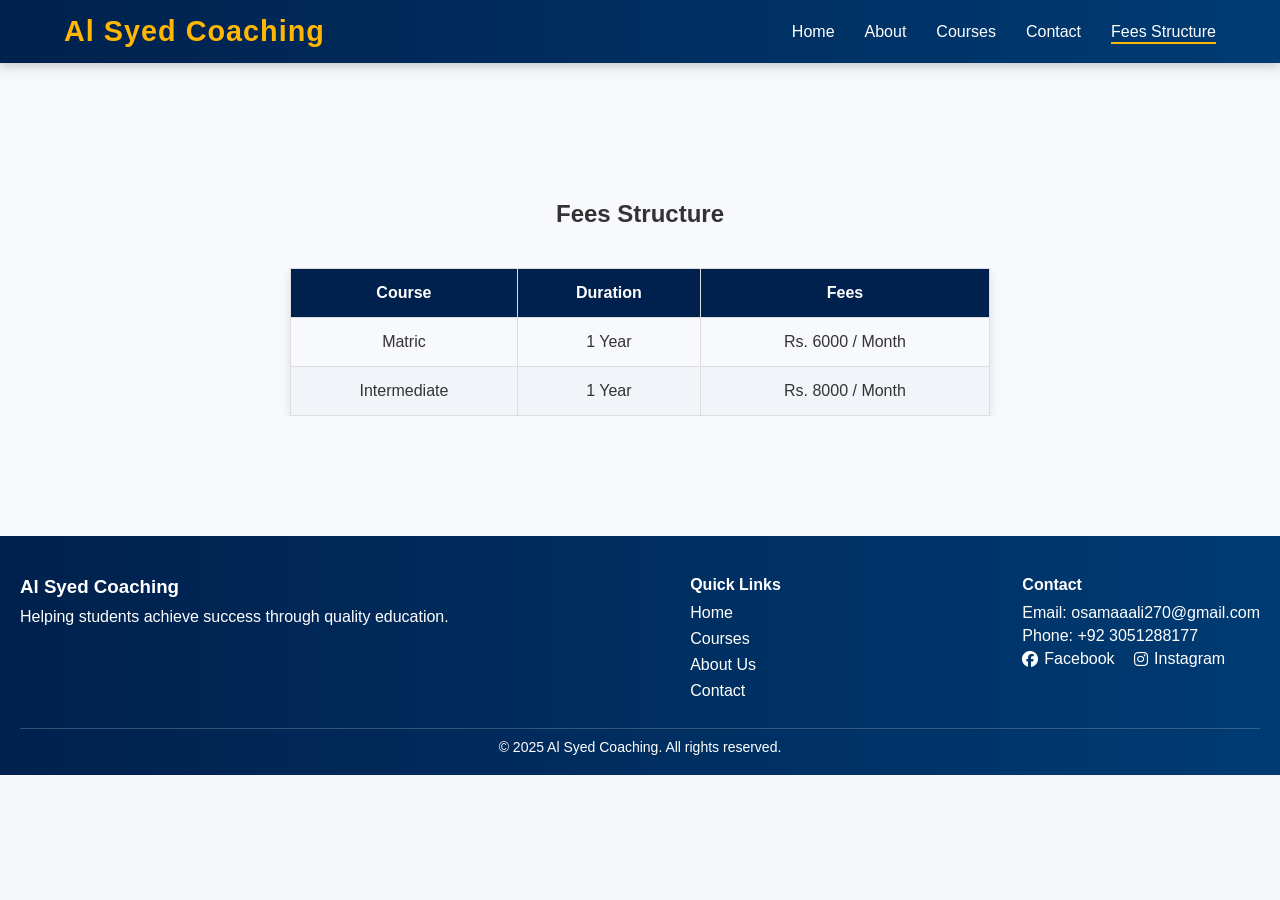
<file: fees.html>
<!DOCTYPE html>
<html lang="en">
<head>
  <meta charset="UTF-8" />
  <meta name="viewport" content="width=device-width, initial-scale=1.0" />
  <title>Fees Structure | Al Syed Coaching</title>
  <link rel="stylesheet" href="style.css">
  <link rel="stylesheet"href="https://cdnjs.cloudflare.com/ajax/libs/font-awesome/6.5.0/css/all.min.css">
</head>
<body>
  <!-- Navbar -->
<nav class="navbar">
  <div class="nav-container">
    <div class="logo">Al Syed Coaching</div>
<!-- Hamburger Icon -->
    <div class="menu-toggle" id="menu-toggle">
      <i class="fa-solid fa-bars"></i>
    </div>
 <ul class="nav-links" id="nav-links">
    <li><a href="index.html">Home</a></li>
        <li><a href="index.html#about">About</a></li>
        <li><a href="index.html#courses">Courses</a></li>
        <li><a href="index.html#contact">Contact</a></li>
        <li><a href="fees.html" class="active">Fees Structure</a></li>
    </ul>
  </div>
</nav>
 <!-- Fees Section -->
  <section class="fees-section">
  <div class="container">
    <h2>Fees Structure</h2>
    <div class="table-wrapper">
      <table class="fees-table">
        <thead>
          <tr>
            <th>Course</th>
            <th>Duration</th>
            <th>Fees</th>
          </tr>
        </thead>
        <tbody>
          <tr>
            <td>Matric</td>
            <td>1 Year</td>
            <td>Rs. 6000 / Month</td>
          </tr>
          <tr>
            <td>Intermediate</td>
            <td>1 Year</td>
            <td>Rs. 8000 / Month</td>
          </tr>
        </tbody>
      </table>
    </div>
  </div>
</section>
<!-- Footer Section -->
<footer class="footer">
  <div class="footer-container">
    <div class="footer-about">
      <h3>Al Syed Coaching</h3>
      <p>Helping students achieve success through quality education.</p>
    </div>
    <div class="footer-links">
      <h4>Quick Links</h4>
      <ul>
        <li><a href="index.html">Home</a></li>
        <li><a href="index.html#courses">Courses</a></li>
        <li><a href="index.html#about">About Us</a></li>
        <li><a href="index.html#contact">Contact</a></li>
      </ul>
    </div>
    <div class="footer-contact">
      <h4>Contact</h4>
      <p>Email: osamaaali270@gmail.com</p>
      <p>Phone: +92 3051288177</p>
      <div class="social-icons">
        <a href="https://www.facebook.com/share/1JsaKimrzh/?mibextid=wwXIfr"><i class="fa-brands fa-facebook"></i>Facebook</a>
        <a href="https://www.instagram.com/eng.syedosamaali?igsh=aTFhdHpvaDRtNWdh&utm_source=qr"><i class="fa-brands fa-instagram"></i>Instagram</a>
      </div>
    </div>
  </div>
  <div class="footer-bottom">
    <p>&copy; 2025 Al Syed Coaching. All rights reserved.</p>
  </div>
</footer>

  <script src="app.js"></script>
</body>
</html>
</file>
<file: style.css>
* {
  margin: 0;
  padding: 0;
  box-sizing: border-box;
  font-family: "Poppins", sans-serif;
}

body {
  background: #f5f7fa;
  color: #333;
  padding-top: 80px;
}
html {
  scroll-behavior: smooth;
}

/* Navbar */
.navbar {
  position: fixed;
  top: 0;
  left: 0;
  width: 100%;
  background: linear-gradient(90deg, #00214d, #003b73);
  color: #fff;
  display: flex;
  justify-content: center;
  align-items: center;
  box-shadow: 0 3px 10px rgba(0, 0, 0, 0.2);
  z-index: 1000;
}

.nav-container {
  width: 90%;
  max-width: 1200px;
  display: flex;
  justify-content: space-between;
  align-items: center;
  padding: 15px 0;
}

.logo {
  font-size: 1.8rem;
  font-weight: 700;
  color: #ffb703;
  letter-spacing: 1px;
}

.nav-links {
  list-style: none;
  display: flex;
  gap: 30px;
}

.nav-links li a {
  text-decoration: none;
  color: #ffffff;
  font-weight: 500;
  font-size: 1rem;
  position: relative;
  transition: all 0.3s ease;
}

.nav-links li a::after {
  content: "";
  position: absolute;
  left: 0;
  bottom: -4px;
  width: 0;
  height: 2px;
  background: #ffb703;
  transition: width 0.3s ease;
}

.nav-links li a:hover::after,
.nav-links li a.active::after {
  width: 100%;
}

.nav-links li a:hover {
  color: #ffb703;
  transform: translateY(-2px);
}
/*Hamburger Menu*/
.menu-toggle {
  display: none;
  font-size: 1.6rem;
  color: #ffb703;
  cursor: pointer;
  transition: transform 0.3s ease;
}

.menu-toggle:hover {
  transform: scale(1.1);
}
/* responsive on mobile */
@media (max-width: 768px) {
  .nav-container {
    justify-content: space-between;
  }

  .menu-toggle {
    display: block;
  }

  .nav-links {
    position: absolute;
    top: 65px;
    right: 0;
    width: 100%;
    background: linear-gradient(90deg, #00214d, #003b73);
    flex-direction: column;
    align-items: center;
    display: none;
    gap: 20px;
    padding: 20px 0;
    box-shadow: 0 3px 10px rgba(0, 0, 0, 0.3);
  }

  .nav-links.show {
    display: flex;
  }

  .nav-links li a {
    font-size: 1.1rem;
  }
}
/* Hero */
.hero-section {
  width: 100%;
  height: 90vh;
  background: url("https://png.pngtree.com/background/20210711/original/pngtree-summer-vacation-tuition-blue-literary-poster-banner-background-picture-image_1115029.jpg") 
              no-repeat center center/cover;
  display: flex;
  align-items: center;
  justify-content: center;
  text-align: center;
  color: #00214d; 
  position: relative;
  overflow: hidden;
}

.hero-section::before {
  content: "";
  position: absolute;
  top: 0;
  left: 0;
  width: 100%;
  height: 100%;
  background: rgba(255, 255, 255, 0.35);
  backdrop-filter: brightness(1.1) saturate(1.2);
  z-index: 1;
}

/* hero text */
.hero-content {
  position: relative;
  z-index: 2;
  max-width: 700px;
  padding: 20px;
}

.hero-content h1 {
  font-size: 3rem;
  font-weight: 700;
  margin-bottom: 15px;
}

.hero-content p {
  font-size: 1.25rem;
  margin-bottom: 25px;
}

.hero-btn {
  background: #ffb703;
  color: #000;
  padding: 12px 25px;
  border-radius: 6px;
  font-weight: 600;
  text-decoration: none;
  transition: all 0.3s ease;
}

.hero-btn:hover {
  background: #ffaa00;
  transform: scale(1.05);
}
/* Responsive Hero Section */
@media (max-width: 768px) {
  .hero-section {
    height: auto; 
    background-position: center top;
    background-size: cover; 
    background-attachment: scroll; 
    padding: 100px 20px 80px; 
  }

  .hero-content h1 {
    font-size: 2rem;
    line-height: 1.2;
  }

  .hero-content p {
    font-size: 1rem;
    margin-bottom: 20px;
  }

  .hero-btn {
    padding: 10px 20px;
    font-size: 0.9rem;
  }
}
.hero-section::before {
  background: rgba(0, 0, 0, 0.3);
}
.hero-content h1, .hero-content p {
  color: #fff;
}

/* About Section */
.about-section {
  padding: 100px 8%;
  background: #f7f9fc;
  display: flex;
  justify-content: center;
  align-items: center;
}

.about-container {
  display: flex;
  flex-wrap: wrap;
  align-items: center;
  gap: 40px;
  max-width: 1200px;
}

.about-image {
  flex: 1 1 45%;
  position: relative;
}

.about-image img {
  width: 100%;
  border-radius: 12px;
  box-shadow: 0 4px 20px rgba(0, 0, 0, 0.2);
  transition: transform 0.4s ease;
}

.about-image img:hover {
  transform: scale(1.03);
}

.about-text {
  flex: 1 1 50%;
  color: #001e4d;
}

.about-text h2 {
  font-size: 2.2rem;
  color: #00214d;
  margin-bottom: 20px;
  position: relative;
}

.about-text h2::after {
  content: "";
  position: absolute;
  bottom: -8px;
  left: 0;
  width: 60px;
  height: 3px;
  background: #ffb703;
  border-radius: 3px;
}

.about-text p {
  font-size: 1.1rem;
  line-height: 1.7;
  margin-bottom: 15px;
}

.about-btn {
  background: #ffb703;
  color: #000;
  padding: 12px 25px;
  border-radius: 6px;
  font-weight: 600;
  text-decoration: none;
  transition: all 0.3s ease;
}

.about-btn:hover {
  background: #ffaa00;
  transform: scale(1.05);
}

/* Courses Section */
.courses-section {
  padding: 100px 8%;
  background: #fff;
  text-align: center;
}

.courses-section h2 {
  font-size: 2.5rem;
  color: #00214d;
  margin-bottom: 10px;
  position: relative;
}

.courses-section h2::after {
  content: "";
  position: absolute;
  bottom: -8px;
  left: 50%;
  transform: translateX(-50%);
  width: 80px;
  height: 3px;
  background: #ffb703;
  border-radius: 3px;
}

.section-subtitle {
  font-size: 1.1rem;
  color: #555;
  margin-bottom: 50px;
}

.courses-container {
  display: flex;
  flex-wrap: wrap;
  gap: 30px;
  justify-content: center;
}

.course-card {
  background: #f7f9fc;
  border-radius: 12px;
  box-shadow: 0 4px 15px rgba(0, 0, 0, 0.1);
  overflow: hidden;
  width: 300px;
  transition: transform 0.3s ease, box-shadow 0.3s ease;
}

.course-card:hover {
  transform: translateY(-8px);
  box-shadow: 0 8px 25px rgba(0, 0, 0, 0.15);
}

.course-card img {
  width: 100%;
  height: 200px;
  object-fit: cover;
}

.course-card h3 {
  font-size: 1.5rem;
  color: #001e4d;
  margin: 15px 0 10px;
}

.course-card p {
  font-size: 1rem;
  color: #555;
  padding: 0 20px 20px;
}

.course-btn {
  display: inline-block;
  background: #ffb703;
  color: #000;
  padding: 10px 20px;
  margin-bottom: 20px;
  border-radius: 6px;
  text-decoration: none;
  font-weight: 600;
  transition: all 0.3s ease;
}

.course-btn:hover {
  background: #ffaa00;
  transform: scale(1.05);
}
/* Contact Section */
.contact-section {
  padding: 100px 8%;
  background: linear-gradient(to bottom right, #f5f9ff, #ffffff);
  text-align: center;
}

.contact-section h2 {
  font-size: 2.5rem;
  color: #00214d;
  margin-bottom: 10px;
  position: relative;
}

.contact-section h2::after {
  content: "";
  position: absolute;
  bottom: -8px;
  left: 50%;
  transform: translateX(-50%);
  width: 80px;
  height: 3px;
  background: #ffb703;
  border-radius: 3px;
}

.section-subtitle {
  font-size: 1.1rem;
  color: #555;
  margin-bottom: 50px;
}

/* Layout */
.contact-container {
  display: flex;
  flex-wrap: wrap;
  gap: 40px;
  justify-content: center;
  align-items: flex-start;
  text-align: left;
}

/* Information */
.contact-info {
  flex: 1;
  min-width: 280px;
  max-width: 400px;
}

.contact-info h3 {
  color: #001e4d;
  font-size: 1.6rem;
  margin-bottom: 20px;
}

.contact-info p {
  color: #333;
  font-size: 1rem;
  margin-bottom: 10px;
}

.contact-info i {
  color: #ffb703;
  margin-right: 10px;
}

/* Social Links */
.social-links a {
  display: inline-block;
  background: #00214d;
  color: #fff;
  width: 35px;
  height: 35px;
  border-radius: 50%;
  text-align: center;
  line-height: 35px;
  margin-right: 10px;
  transition: all 0.3s ease;
}

.social-links a:hover {
  background: #ffb703;
  color: #001e4d;
}
/* ===== Fees Page ===== */
.fees-section {
  padding: 120px 8%;
  background: #f7f9fc;
  text-align: center;
}

.fees-container h2 {
  font-size: 2.5rem;
  color: #00214d;
  margin-bottom: 10px;
  position: relative;
}

.fees-container h2::after {
  content: "";
  position: absolute;
  bottom: -8px;
  left: 50%;
  transform: translateX(-50%);
  width: 80px;
  height: 3px;
  background: #ffb703;
  border-radius: 3px;
}

.section-subtitle {
  color: #333;
  margin-top: 10px;
  font-size: 1.1rem;
}

.table-wrapper {
  margin-top: 40px;
  overflow-x: auto; 
}

.fees-table {
  width: 100%;
  max-width: 700px;
  margin: 0 auto;
  border-collapse: collapse;
  box-shadow: 0 4px 10px rgba(0, 0, 0, 0.1);
  min-width: 300px;
}

.fees-table th,
.fees-table td {
  border: 1px solid #ddd;
  padding: 15px;
  font-size: 1rem;
  text-align: center;
}

.fees-table th {
  background: #00214d;
  color: #fff;
}

.fees-table tr:nth-child(even) {
  background: #f1f4f8;
}

/* Responsive */
@media (max-width: 768px) {
  .fees-container h2 {
    font-size: 2rem;
  }

  .fees-table th,
  .fees-table td {
    font-size: 0.9rem;
    padding: 10px;
  }
}

@media (max-width: 480px) {
  .fees-section {
    padding: 100px 4%;
  }

  .fees-container h2 {
    font-size: 1.8rem;
  }

  .section-subtitle {
    font-size: 1rem;
  }

  .fees-table th,
  .fees-table td {
    font-size: 0.85rem;
    padding: 8px;
  }
}



/* Form */
.contact-form {
  flex: 1;
  min-width: 280px;
  max-width: 500px;
  background: #fff;
  padding: 30px;
  border-radius: 10px;
  box-shadow: 0 4px 20px rgba(0, 0, 0, 0.08);
}

.contact-form input,
.contact-form textarea {
  width: 100%;
  padding: 12px;
  margin-bottom: 15px;
  border: 1px solid #ccc;
  border-radius: 6px;
  font-size: 1rem;
  transition: border-color 0.3s ease;
}

.contact-form input:focus,
.contact-form textarea:focus {
  border-color: #ffb703;
  outline: none;
}

.btn-submit {
  width: 100%;
  background: #ffb703;
  color: #001e4d;
  padding: 12px;
  border: none;
  border-radius: 6px;
  font-weight: 600;
  cursor: pointer;
  transition: all 0.3s ease;
}

.btn-submit:hover {
  background: #ffaa00;
  transform: scale(1.03);
}

/* Footer */
.footer {
  background: linear-gradient(90deg, #00214d, #003b73); 
  color: #ffffff;
  padding: 40px 20px 20px;
  font-family: sans-serif;
}

.footer-container {
  display: flex;
  flex-wrap: wrap;
  justify-content: space-between;
  gap: 20px;
}

.footer h3, .footer h4 {
  margin-bottom: 10px;
}

.footer-links ul {
  list-style: none;
  padding: 0;
}

.footer-links ul li {
  margin-bottom: 8px;
}

.footer-links ul li a {
  color: #ffffff;
  text-decoration: none;
  transition: color 0.3s ease;
}

.footer-links ul li a:hover {
  color: #ffb703;
}

.footer-contact p {
  margin: 5px 0;
}

.social-icons a {
  display: inline-flex;
  align-items: center;
  gap: 6px;
  color: #fff;
  text-decoration: none;
  margin-right: 15px;
}
.footer-bottom {
  text-align: center;
  margin-top: 20px;
  font-size: 14px;
  border-top: 1px solid rgba(255,255,255,0.2);
  padding-top: 10px;
}
.social-icons a:hover {
  color: #ffb703;
  transform: scale(1.1);
}
.hero-btn:hover, .about-btn:hover, .course-btn:hover, .btn-submit:hover {
  box-shadow: 0 0 10px rgba(255, 183, 3, 0.5);
}
/* Responsive*/
@media (max-width: 992px) {
  .nav-links {
    gap: 20px;
  }

  .hero-content h1 {
    font-size: 2.2rem;
  }

  .hero-content p {
    font-size: 1rem;
  }

  .about-container,
  .contact-container {
    flex-direction: column;
    align-items: center;
    text-align: center;
  }

  .about-text,
  .contact-info {
    max-width: 90%;
  }

  .course-card {
    width: 90%;
    max-width: 350px;
  }

  .footer-container {
    flex-direction: column;
    align-items: center;
    text-align: center;
  }
}

@media (max-width: 576px) {
  .nav-links {
    display: none;
  }

  .hero-content h1 {
    font-size: 1.8rem;
  }

  .hero-content p {
    font-size: 1rem;
  }

  .hero-btn {
    padding: 10px 20px;
    font-size: 0.9rem;
  }

  .footer {
    padding: 30px 15px;
  }

  .footer-bottom {
    font-size: 12px;
  }
}
</file>
